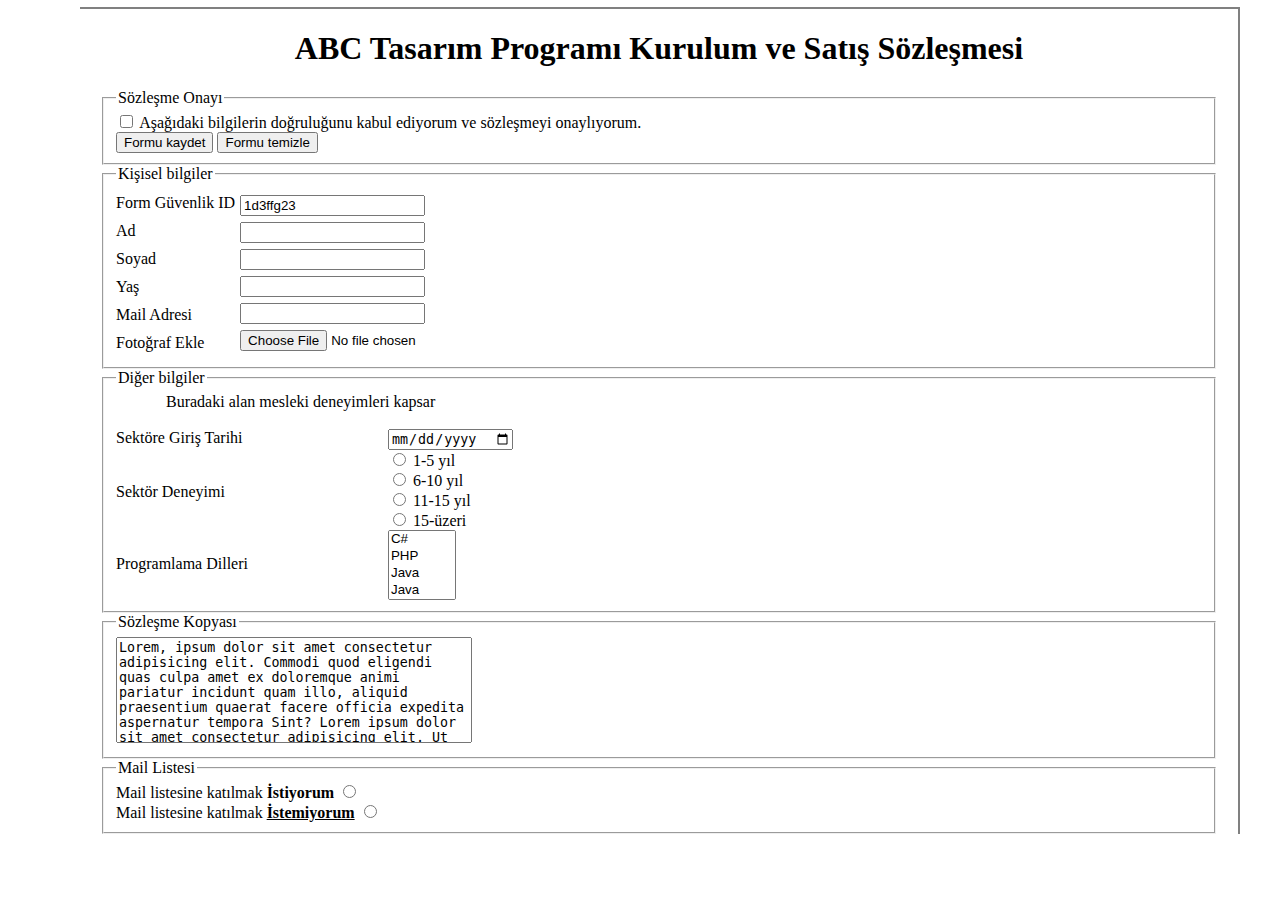
<file: html-css ödev1/index.html>
<!DOCTYPE html>
<html lang="en">
<head>
    <meta charset="UTF-8">
    <meta http-equiv="X-UA-Compatible" content="IE=edge">
    <meta name="viewport" content="width=device-width, initial-scale=1.0">
    <title>Document</title>
    <link rel="stylesheet" href="ödev.css">
</head>
<body>
    <form action="result.html" method="get">
        <div>
            <h1>ABC Tasarım Programı Kurulum ve Satış Sözleşmesi</Table></h1>
        </div>
        <div>
            <fieldset>
                
                <legend>Sözleşme Onayı</legend>
                <input type="checkbox" name="sözleşme_onay" id="sözleşme_onay" value="onaylandı">
                <label for="sözleşme_onay">Aşağıdaki bilgilerin doğruluğunu kabul ediyorum ve sözleşmeyi onaylıyorum.</label>
                <br>
                <input type="submit" value="Formu kaydet">
                <input type="reset" value="Formu temizle">
    
            </fieldset>
    
        </div>
        <div id="div1">
            <fieldset>
                
                <legend>Kişisel bilgiler</legend>
                <div>
                    <label for="güvenlik_ıd">Form Güvenlik ID</label>
                    
                    <label for="ad">Ad</label>
                   
                    <label for="soyad">Soyad</label>
  
                    <label for="yaş">Yaş</label>

                    <label for="mail">Mail Adresi</label>
                    <label for="resim">Fotoğraf Ekle</label>
                </div>
                
                <div>
                    <input type="text" name="güvenlik_ıd" id="güvenlik_ıd" value="1d3ffg23">
                    
                    <input type="text" name="ad" id="ad">
                
                    <input type="text" name="soyad" id="soyad" >
                
                    <input type="age" name="yaş" id="yaş" >
                
                    <input type="email" name="mail" id="mail" >
               
                    <input type="file" name="resim" id="resim">
                </div>


            </fieldset>


        </div>
        <div id="div2">
            <fieldset>
                <legend>Diğer bilgiler</legend>
                    <p>Buradaki alan mesleki deneyimleri kapsar</p>
                    <br>
                <div id="div2-1">
                    <div>
                        <label for="tarih">Sektöre Giriş Tarihi</label>
                        <br><br><br>
                        <label for="">Sektör Deneyimi</label>
                        <br><br><br><br>
                        <label for="p_dilleri">Programlama Dilleri</label>
                    </div>
                    <div>
                        <input type="date" name="tarih" id="tarih">
                        <br>
                        <input type="radio" name="deneyim" id="deneyim1" value="1-5 yıl">
                        <label for="deneyim1">1-5 yıl</label>
                        <br>
                        <input type="radio" name="deneyim" id="deneyim2" value="6-10 yıl">
                        <label for="deneyim2">6-10 yıl</label>
                        <br>
                        <input type="radio" name="deneyim" id="deneyim3" value="11-15 yıl">
                        <label for="deneyim3">11-15 yıl</label>
                        <br>
                        <input type="radio" name="deneyim" id="deneyim4" value="15-üzeri">
                        <label for="deneyim4">15-üzeri</label>
                        <br>
                        <select name="p_dilleri" id="p_dilleri" multiple>
                            <option value="C#">C#</option>
                            <option value="PHP">PHP</option>
                            <option value="Java">Java</option>
                            <option value="Java">Java</option>
                            <option value="JavaScript">JavaScript</option>
        
                        </select>
                    </div>
                    
                </div>

            </fieldset>

        </div>
        <div>
            <fieldset>
                <legend>Sözleşme Kopyası</legend>
                <textarea name="metin" id="metinler">Lorem, ipsum dolor sit amet consectetur adipisicing elit. Commodi quod eligendi quas culpa amet ex doloremque animi pariatur incidunt quam illo, aliquid praesentium quaerat facere officia expedita aspernatur tempora Sint? Lorem ipsum dolor sit amet consectetur adipisicing elit. Ut maiores deleniti dolores, mollitia reprehenderit cupiditate fuga tempora suscipit fugiat veniam quas eveniet commodi recusandae possimus quam similique deserunt quidem quos!</textarea>
                

            </fieldset>
        

        </div>
        <div>
            <fieldset>
                <legend>Mail Listesi</legend>
                <label for="katılım1">Mail listesine katılmak <span id="span1">İstiyorum</span></label>
                <input type="radio" name="katılım" id="katılım1" value="istiyor">
                <br>
                <label for="katılım2">Mail listesine katılmak <span id="span2">İstemiyorum</span></label>
                <input type="radio" name="katılım" id="katılım2" value="istemiyor">
            </fieldset>

        </div>



    </form>
</body>
</html>
</file>
<file: html-css ödev1/ödev.css>
body{
    border-top: solid 2px gray;
    border-right:  solid 2px gray;
    margin: 7px 40px 7px 80px;
    

}
form{
    margin-left: 20px;
    margin-right: 20px;

}
h1{
    text-align: center;

}
#div1 fieldset{
    display: flex;

}

#div1 div{
    display: flex;
    flex-direction: column;
    justify-content: space-evenly;
    align-items: flex-start;
    margin-right: 5px;

}
#div1 label{
    margin: 5px 0 5px 0;

}
#div2 p{
    margin: 0;
    margin-left: 50px;

}

#div2-1{
    display: flex;
    flex-direction: row;
    
}
#div2-1 div{
    margin-right: 140px;


}
textarea{
    resize: none;
    width: 350px;
    height: 100px;
}
#span1{
    font-weight: bold;
}
#span2{
    font-weight: bold;
    text-decoration: underline;
}
</file>
